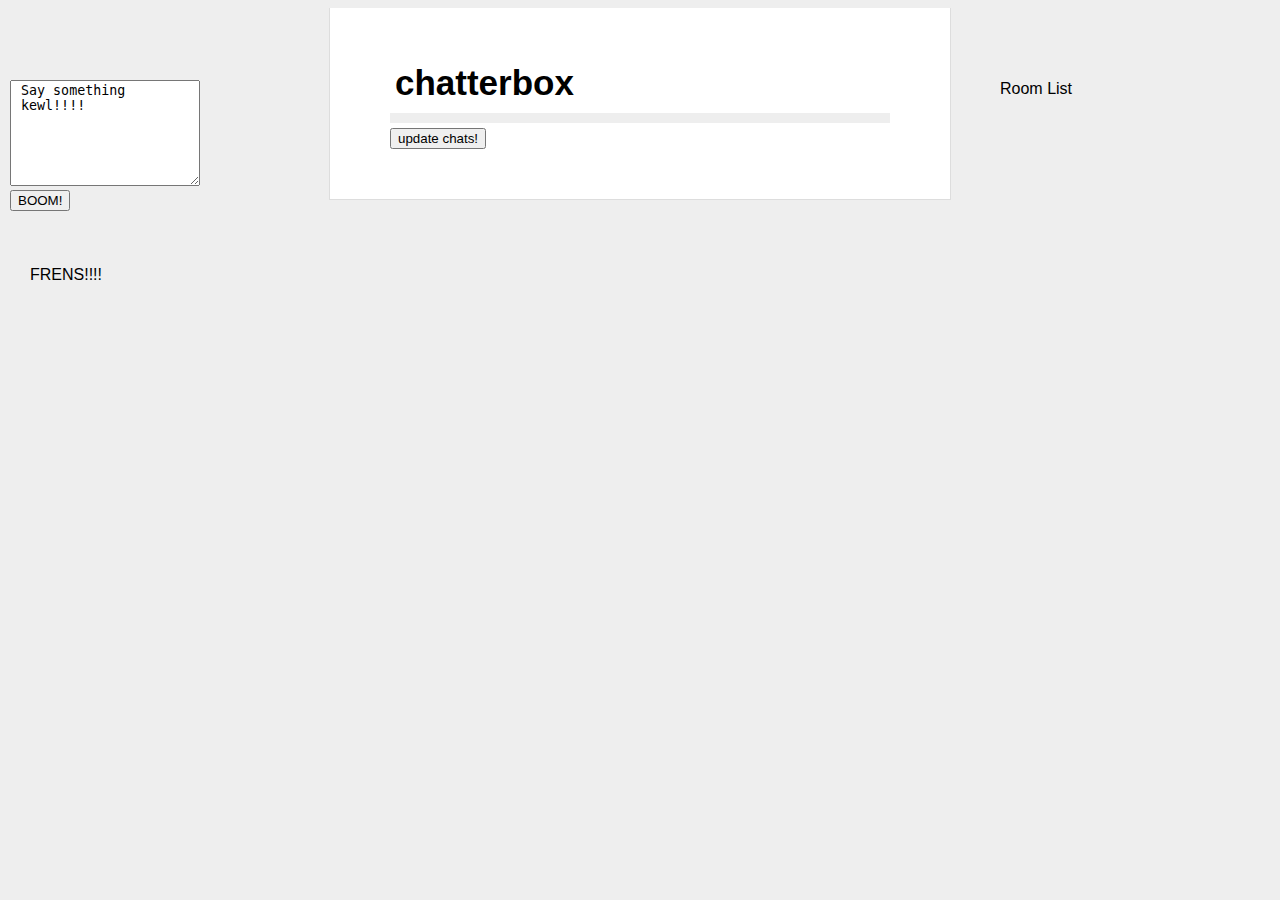
<file: client/static/index.html>
<!doctype html>
<html>
  <head>
    <meta charset="utf-8">
    <title>chatterbox</title>
    <link rel="stylesheet" href="styles/styles.css">

    <!-- dependencies -->
    <script src="bower_components/jquery/jquery.min.js"></script>
    <script src="bower_components/underscore/underscore.js"></script>
    <!-- your scripts -->
    <script src="scripts/config.js"></script>
    <script src="scripts/app.js"></script>
  </head>
  <body>
    <div id="main">
      <div class='theBoxOutsideOfTheBox'><textarea class='userInputBoxAreaForPuttingUserInput'>Say something kewl!!!!</textarea><br>
      <button class="submit">BOOM!</button></div>
      <div><ul class="friendList">FRENS!!!!</ul></div>

      <h1>chatterbox</h1><div class="chat"></div>
       <button class="refresh">update chats!</button>

       <div class='roomList'>Room List<ul class='roomItem'></ul></div>
      <!-- Your HTML goes here! -->
    </div>
  </body>
</html>
</file>
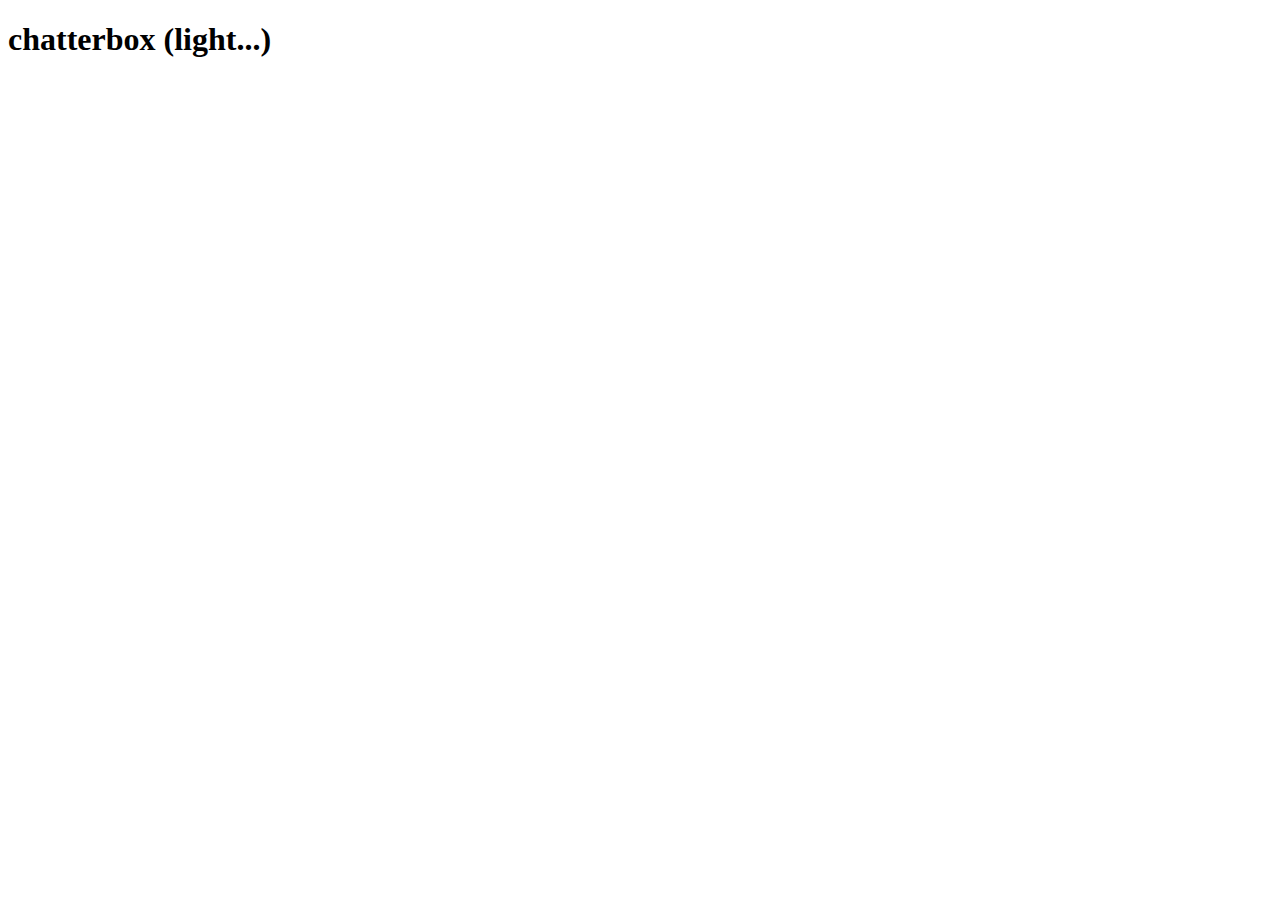
<file: client/indexTest.html>
<!doctype html>
<html>
  <head>
    <meta charset="utf-8">
    <title>chatterbox</title>

    <!-- dependencies -->
    <script src="static/bower_components/jquery/jquery.min.js"></script>
    <!-- your scripts -->
    <script src="static/scripts/functionTest.js"></script>
  </head>
  <body>
    <h1>chatterbox (light...)</h1><div class="chat"></div>
  </body>
</html>
</file>
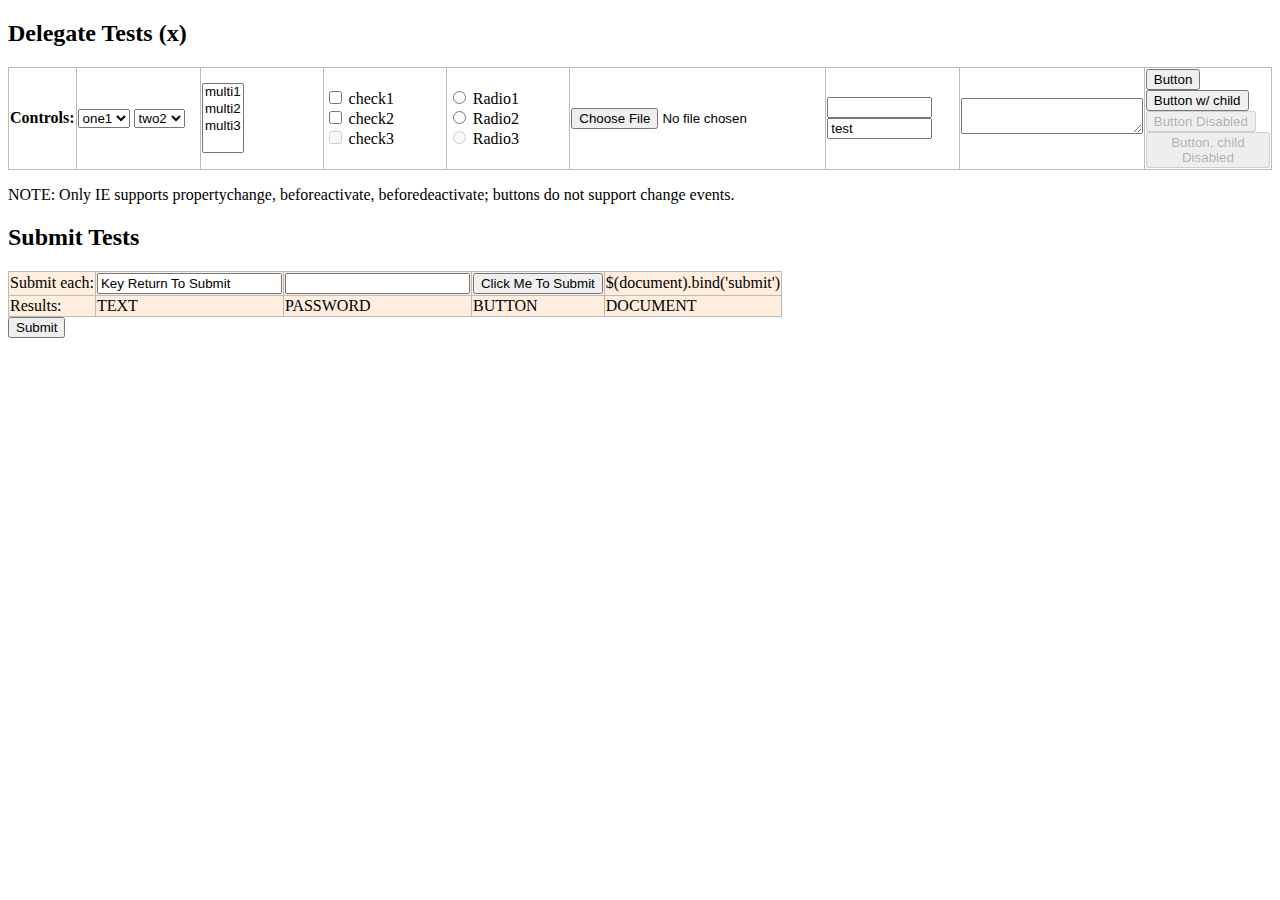
<file: client/static/bower_components/jquery/test/delegatetest.html>
<!DOCTYPE html>
<html>
<head>
<title>Event Delegation Tests</title>
<script src="jquery.js"></script>
<style>
table {
	border-collapse: collapse;
	empty-cells: show;
}
th {
	text-align: left;
}
thead td {
	width: 11%;
}
tbody td {
	background: #fed;
}
th, td {
	border: 1px solid #bbb;
}
</style>
</head>
<body>
<h2>Delegate Tests (<span id="fileversion">x</span>)</h2>

<table id="changes">
<thead>
	<tr>
		<th>
			Controls:
		</th>
		<td id="select-one">
			<select>
				<option value='one1'>one1</option>
				<option value='one2'>one2</option>
				<option value='one3'>one3</option>
			</select>
			<select>
				<option value='two1'>two1</option>
				<option value='two2' selected="selected">two2</option>
				<option value='two3'>two3</option>
			</select>
		</td>
		<td id="select-mult">
			<select multiple="multiple">
				<option value='multi1'>multi1</option>
				<option value='multi2'>multi2</option>
				<option value='multi3'>multi3</option>
			</select>
		</td>
		<td id="checkbox">
			<input type="checkbox" name="mycheckbox" id="check1"/>
			<label for="check1">check1</label><br/>
			<input type="checkbox" name="mycheckbox" id="check2"/>
			<label for="check2">check2</label><br />
			<input type="checkbox" name="mycheckbox" id="check3" disabled="disabled"/>
			<label for="check3">check3</label>
		</td>
		<td id="radio">
			<input type="radio" name="myradio" id="radio1"/>
			<label for="radio1">Radio1</label><br/>
			<input type="radio" name="myradio" id="radio2"/>
			<label for="radio2">Radio2</label><br />
			<input type="radio" name="myradio" id="radio3" disabled="disabled"/>
			<label for="radio3">Radio3</label>
		</td>
		<td id="file">
			<input class="file_test" id="file1" type="file"/>
		</td>
		<td id="text">
			<input class='test' value='' id='input' size='10' />
			<input class='test' value='test' id='input2' size='10' readonly="readonly" />
		</td>
		<td id="textarea">
			<textarea rows='2'></textarea>
		</td>
		<td id="button">
			<button name="mybutton1" id="button1">Button</button><br />
			<button name="mybutton2" id="button2"><span>Button w/ child</span></button><br />
			<button name="mybutton3" id="button3" disabled="disabled">Button Disabled</button><br />
			<button name="mybutton4" id="button4" disabled="disabled"><span disabled="disabled">Button, child Disabled</span></button><br />
		</td>
	</tr>
</thead>
<tbody>
</tbody>
</table>
<p>NOTE: Only IE supports propertychange, beforeactivate, beforedeactivate; buttons do not support change events.</p>

<h2>Submit Tests</h2>
<table>
	<tr>
		<td>
			Submit each:
		</td>
		<td>
			<form action="" id="text_submit">
				<input class='test' type='text' value='Key Return To Submit'/>
			</form>
		</td>
		<td>
			<form action="" id="password_submit">
				<input class='test' type='password' value=''/>
			</form>
		</td>
		<td>
			<form action="" id="submit_submit">
				<input type='submit' value="Click Me To Submit" />
			</form>
		</td>
		<td>$(document).bind('submit')</td>
	</tr>
	<tr>
		<td>Results:</td>
		<td id='textSubmit' class="red">TEXT</td>
		<td id='passwordSubmit' class="red">PASSWORD</td>
		<td id='submitSubmit' class="red">BUTTON</td>
		<td id='boundSubmit' class="red">DOCUMENT</td>
	</tr>
</table>

	<form id="autosub"><input type=submit name=subme /></form>

<script type='text/javascript'>

$("#fileversion").text($.fn.jquery);

// Try an auto-submit, it should only fire once
$(function(){
	var triggered = false;
	$("#autosub input").trigger("keypress");
	$("body").on("submit", "#autosub", function( e ){
		e.preventDefault();
		e.stopPropagation();
		if ( triggered ) {
			alert("autosubmit FAIL");
		}
		triggered = true;
	});
	$("#autosub").submit().remove();
});

// Events we want to track in row-order
var events = "bind-change live-change onX-change bind-propertychange live-beforeactivate live-focusin bind-focus live-beforedeactivate live-focusout bind-blur live-click live-keydown".split(" "),
	counter = 0;
	blinker = function(event){
		if ( !counter ) {
			$("#changes tbody td").text("");
		}
		var $el = event.data,
			prev = $el.text();
		prev = prev? prev +" | " : "";
		return $el
			.text(prev + ++counter+" " + (this.value.replace(/^on$/,"") || this.id || this.checked || ""))
			.css("backgroundColor","#0f0")
			.delay(800)
			.queue(function(next){
				$el.css("backgroundColor","#afa");
				--counter;
				next();
			});
	};

for ( var i=0; i < events.length; i++ ) {
	var m = events[i].split("-"),
		api = m[0],
		type = m[1],
		$row = $("<tr><th>"+type+" "+api+"</th></tr>");

	$("#changes thead td").each(function(){
		var id = "#"+this.id,
			$cell = $('<td></td>');
		if ( api == "onX" ) {
			$(this).find("input, button, select, textarea").each(function(){
				this["on"+type] = function(e){ e = $.event.fix(e||event); e.data = $cell; blinker.call(this, e); };
			});
		} else if ( api == "bind" ) {
			$(this).find("input, button, select, textarea").bind(type, $cell, blinker);
		} else {
			$(id+" input,"+id+" button,"+id+" select,"+id+" textarea").live(type, $cell, blinker);
		}
		$row.append($cell);
	});
	$("#changes tbody").append($row);
}

// Ensure that cloned elements get the delegated event magic; this is
// implementation-specific knowledge but otherwise impossible to test.
// The beforeactivate event attaches a direct-bound change event.
// (Only care about the live change for this third select element.)
var sel1 = $("#select-one select:first-child");
if ( typeof(sel1[0].fireEvent) !== "undefined" ) {
	sel1.trigger( "beforeactivate" ).clone().appendTo("#select-one");
	//alert($("#select-one select").map(function(){ return this._change_attached || "undef"; }).get().join("|"));
}

jQuery.fn.blink = function(){
	return this
		.css("backgroundColor","green")
		.text( (parseInt(this.text(), 10) || 0) + 1 )
		.delay(700).queue(function(next){
			jQuery(this).css("backgroundColor","#afa");
			next();
		});
};

jQuery.fn.addSubmitTest = function( id, prevent ) {
	return this.live("submit", function(e){
		if ( prevent ) {
				e.preventDefault();
		}
		jQuery(id).blink();
	});
};

$("#text_submit").addSubmitTest("#textSubmit", true);
$("#password_submit").addSubmitTest("#passwordSubmit", true);
$("#submit_submit").addSubmitTest("#submitSubmit", true);
$("#prog_submit").addSubmitTest("#submitSubmit", true);
$(document).bind("submit", function(){
	jQuery("#boundSubmit").blink();
});

</script>
</body>
</html>
</file>
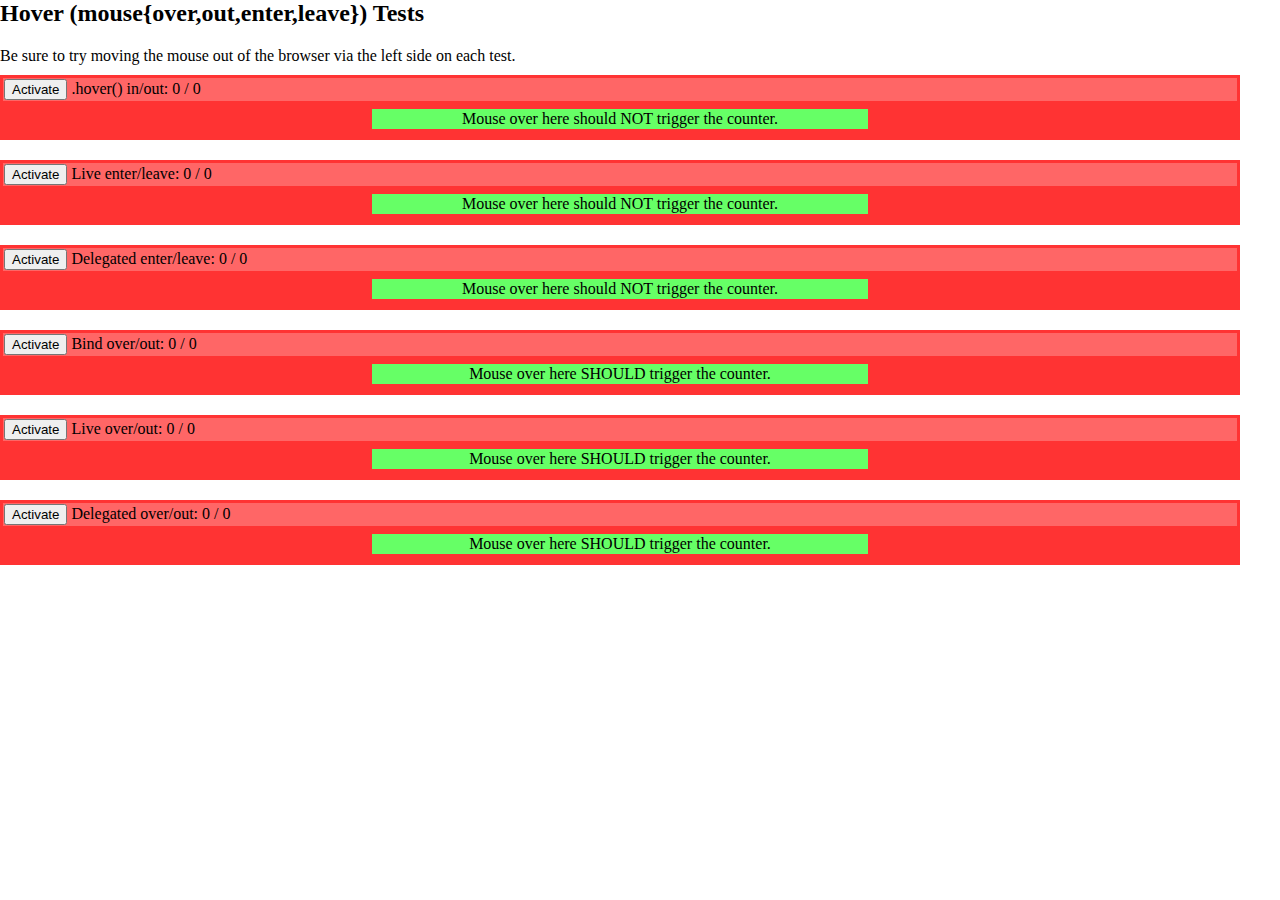
<file: client/static/bower_components/jquery/test/hovertest.html>
<html>
<head>
<title>Hover tests</title>
<script src="jquery.js"></script>
<style>
/* Remove body dimensions so we can test enter/leave to surrounding browser chrome */
body, html {
	border: 0;
	margin: 0;
	padding: 0;
}
p {
	margin: 2px 0;
}
.hover-box {
	background: #f33;
	padding: 3px;
	margin: 10px 40px 20px 0;
}
.hover-status {
	background: #f66;
	padding: 1px;
}
.hover-inside {
	background: #6f6;
	padding: 1px;
	margin: 8px auto;
	width: 40%;
	text-align: center;
}
</style>
 </head>
 <body>
	<h2>Hover (mouse{over,out,enter,leave}) Tests</h2>
	<p>Be sure to try moving the mouse out of the browser via the left side on each test.</p>
	<div id="wrapper">

	<div id="hoverbox" class="hover-box">
		<div class="hover-status">
			<button>Activate</button>
			.hover() in/out: <span class="ins">0</span> / <span class="outs">0</span>
		</div>
		<div class="hover-inside">
			Mouse over here should NOT trigger the counter.
		</div>
	</div>
	<div id="liveenterbox" class="hover-box">
		<div class="hover-status">
			<button>Activate</button>
			Live enter/leave: <span class="ins">0</span> / <span class="outs">0</span>
		</div>
		<div class="hover-inside">
			Mouse over here should NOT trigger the counter.
		</div>
	</div>
	<div id="delegateenterbox" class="hover-box">
		<div class="hover-status">
			<button>Activate</button>
			Delegated enter/leave: <span class="ins">0</span> / <span class="outs">0</span>
		</div>
		<div class="hover-inside">
			Mouse over here should NOT trigger the counter.
		</div>
	</div>

	<div id="overbox" class="hover-box">
		<div class="hover-status">
			<button>Activate</button>
			Bind over/out: <span class="ins">0</span> / <span class="outs">0</span>
		</div>
		<div class="hover-inside">
			Mouse over here SHOULD trigger the counter.
		</div>
	</div>
	<div id="liveoverbox" class="hover-box">
		<div class="hover-status">
			<button>Activate</button>
			Live over/out: <span class="ins">0</span> / <span class="outs">0</span>
		</div>
		<div class="hover-inside">
			Mouse over here SHOULD trigger the counter.
		</div>
	</div>
	<div id="delegateoverbox" class="hover-box">
		<div class="hover-status">
			<button>Activate</button>
			Delegated over/out: <span class="ins">0</span> / <span class="outs">0</span>
		</div>
		<div class="hover-inside">
			Mouse over here SHOULD trigger the counter.
		</div>
	</div>

	</div> <!-- wrapper -->

<script>

$(function(){

	var x,
		countIns = function() {
			var d = $(this).data();
			$("span.ins", this).text(++d.ins);
		},
		countOuts = function() {
			var d = $(this).data();
			$("span.outs", this).text(++d.outs);
		};

	// Tests can be activated separately or in combination to check for interference

	$("#hoverbox button").click(function(){
		$("#hoverbox")
			.data({ ins: 0, outs: 0 })
			.hover( countIns, countOuts );
		$(this).remove();
	});
	$("#delegateenterbox button").click(function(){
		$("html")
			.find("#delegateenterbox").data({ ins: 0, outs: 0 }).end()
			.delegate("#delegateenterbox", "mouseenter", countIns )
			.delegate("#delegateenterbox", "mouseleave", countOuts );
		$(this).remove();
	});
	$("#liveenterbox button").click(function(){
		$("#liveenterbox")
			.data({ ins: 0, outs: 0 })
			.live("mouseenter", countIns )
			.live("mouseleave", countOuts );
		$(this).remove();
	});

	$("#overbox button").click(function(){
		$("#overbox")
			.data({ ins: 0, outs: 0 })
			.bind("mouseover", countIns )
			.bind("mouseout", countOuts );
		$(this).remove();
	});
	$("#liveoverbox button").click(function(){
		$("#liveoverbox")
			.data({ ins: 0, outs: 0 })
			.live("mouseover", countIns )
			.live("mouseout", countOuts );
		$(this).remove();
	});
	$("#delegateoverbox button").click(function(){
		$(document)
			.find("#delegateoverbox").data({ ins: 0, outs: 0 }).end()
			.delegate("#delegateoverbox", "mouseover", countIns )
			.delegate("#delegateoverbox", "mouseout", countOuts );
		$(this).remove();
	});
});

</script>
</body>
</html>
</file>
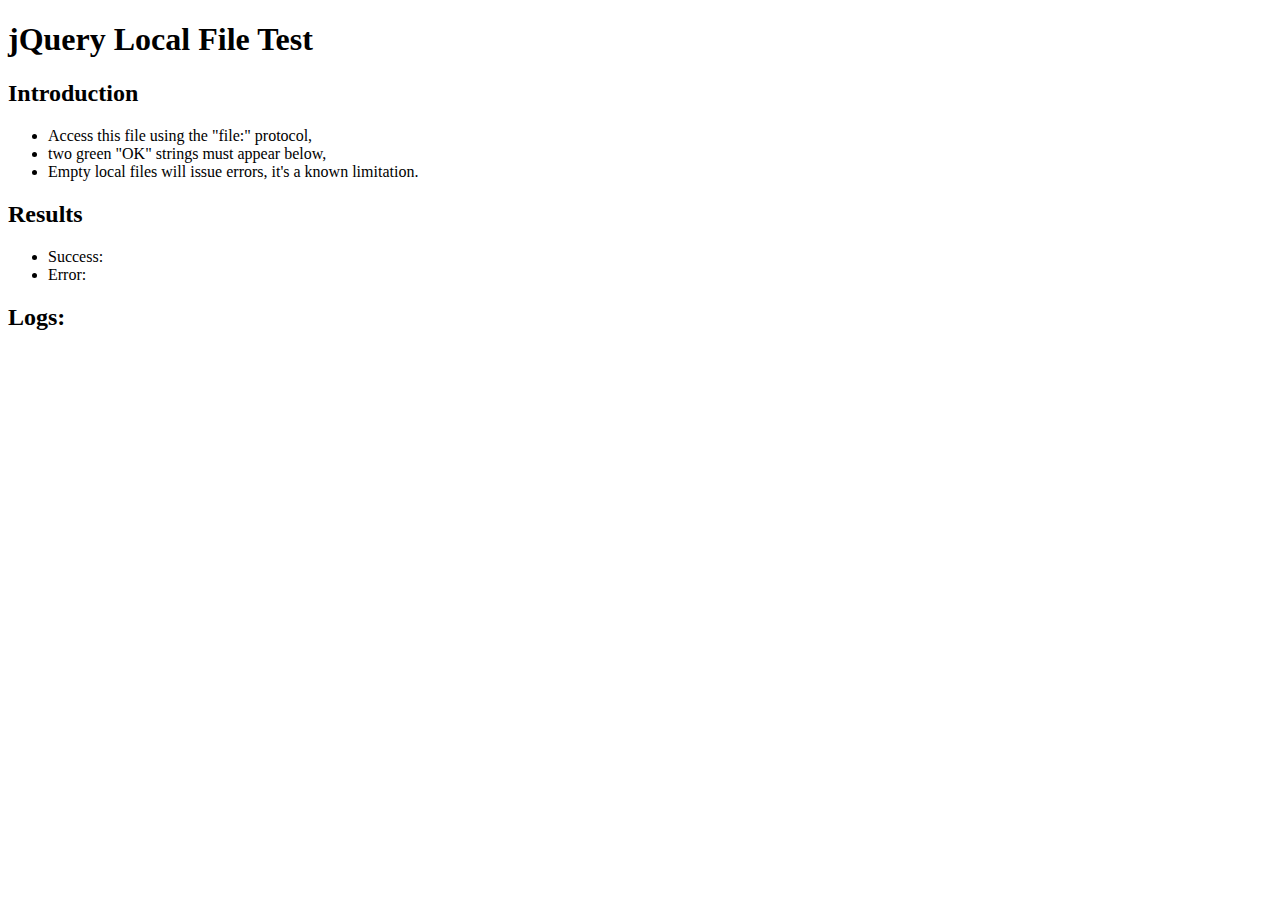
<file: client/static/bower_components/jquery/test/localfile.html>
<!DOCTYPE html PUBLIC "-//W3C//DTD XHTML 1.0 Transitional//EN" "http://www.w3.org/TR/xhtml1/DTD/xhtml1-transitional.dtd">
<html xmlns="http://www.w3.org/1999/xhtml" xml:lang="en" lang="en" dir="ltr" id="html">
<head>
	<meta http-equiv="Content-Type" content="text/html; charset=utf-8" />
	<title>jQuery Local File Test</title>
	<!-- Includes -->
	<script src="jquery.js"></script>
	<style>
		.error { color: red; }
		.success { color: green; }
	</style>
</head>
<body>
	<h1>jQuery Local File Test</h1>
	<h2>
		Introduction
	</h2>
	<ul>
		<li>
			Access this file using the "file:" protocol,
		</li>
		<li>
			two green "OK" strings must appear below,
		</li>
		<li>
			Empty local files will issue errors, it's a known limitation.
		</li>
	</ul>
	<h2>
		Results
	</h2>
	<ul>
		<li>
			Success:
			<span id="success">
			</span>
		</li>
		<li>
			Error:
			<span id="error">
			</span>
		</li>
	</ul>
	<h2>
		Logs:
	</h2>
	<ul id="log">
	</ul>
	<script>
		var logUL = jQuery( "#log" );
		function doLog( message, args ) {
			jQuery( "<li />").appendTo( logUL ).text( message + ': "' + Array.prototype.join.call( args, '" - "' ) + '"' );
		}
		jQuery.ajax( "./data/badjson.js" , {
			context: jQuery( "#success" ),
			dataType: "text"
		}).success(function( data, _, xhr ) {
			doLog( "Success (" + xhr.status + ")" , arguments );
			this.addClass( data ? "success" : "error" ).text( "OK" );
		}).error(function( xhr ) {
			doLog( "Success (" + xhr.status + ")" , arguments );
			this.addClass( "error" ).text( "FAIL" );
		});
		jQuery.ajax( "./data/doesnotexist.ext" , {
			context: jQuery( "#error" ),
			dataType: "text"
		}).error(function( xhr ) {
			doLog( "Error (" + xhr.status + ")" , arguments );
			this.addClass( "success" ).text( "OK" );
		}).success(function( data, _, xhr ) {
			doLog( "Error (" + xhr.status + ")" , arguments );
			this.addClass( "error" ).text( "FAIL" );
		});
	</script>
</body>
</file>
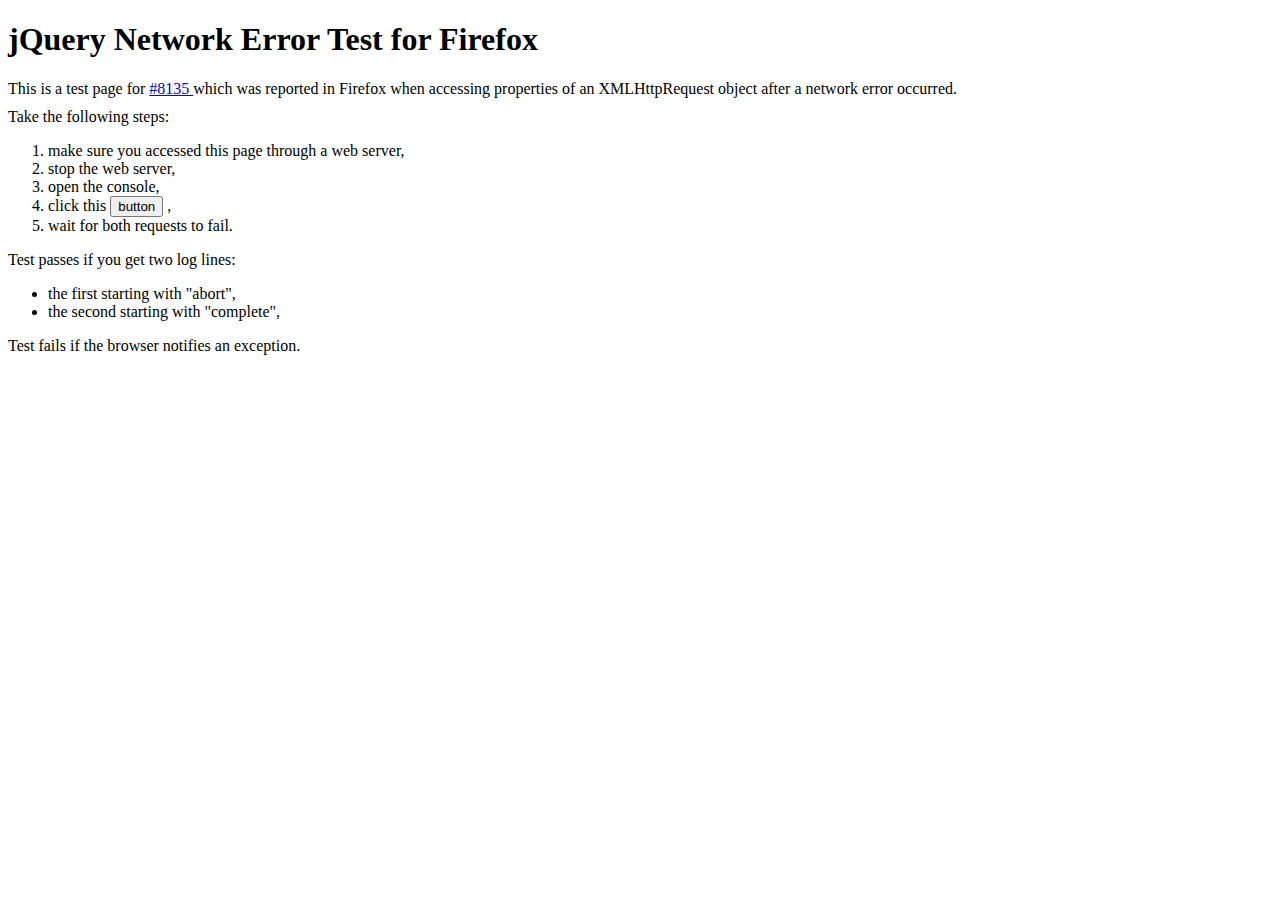
<file: client/static/bower_components/jquery/test/networkerror.html>
<!DOCTYPE html>
<html>
<!--
	Test for #8135

	Thanks John Firebaugh for this test page based on his gist
	https://gist.github.com/807090

	Access this page through a web server, then stop said server and click the button.
-->
<head>
	<title>
		jQuery Network Error Test for Firefox
	</title>
	<style>
		div { margin-top: 10px; }
	</style>
	<script src="jquery.js"></script>
	<script type="text/javascript">
	$('button').live('click', function () {
		$.ajax({
			url: '/',
			error: function() {
				console.log( "abort", arguments );
			}
		}).abort();
		$.ajax({
			url: '/',
			error: function() {
				console.log( "complete", arguments );
			}
		});
		return false;
	})
	</script>
</head>
<body>
	<h1>
		jQuery Network Error Test for Firefox
	</h1>
	<div>
		This is a test page for
		<a href="http://bugs.jquery.com/ticket/8135">
			#8135
		</a>
		which was reported in Firefox when accessing properties
		of an XMLHttpRequest object after a network error occurred.
	</div>
	<div>Take the following steps:</div>
	<ol>
		<li>
			make sure you accessed this page through a web server,
		</li>
		<li>
			stop the web server,
		</li>
		<li>
			open the console,
		</li>
		<li>
			click this
			<button>button</button>
			,
		</li>
		<li>
			wait for both requests to fail.
		</li>
	</ol>
	<div>
		Test passes if you get two log lines:
		<ul>
			<li>
				the first starting with "abort",
			</li>
			<li>
				the second starting with "complete",
			</li>
		</ul>
	</div>
	<div>
		Test fails if the browser notifies an exception.
	</div>
</body>
</html>
</file>
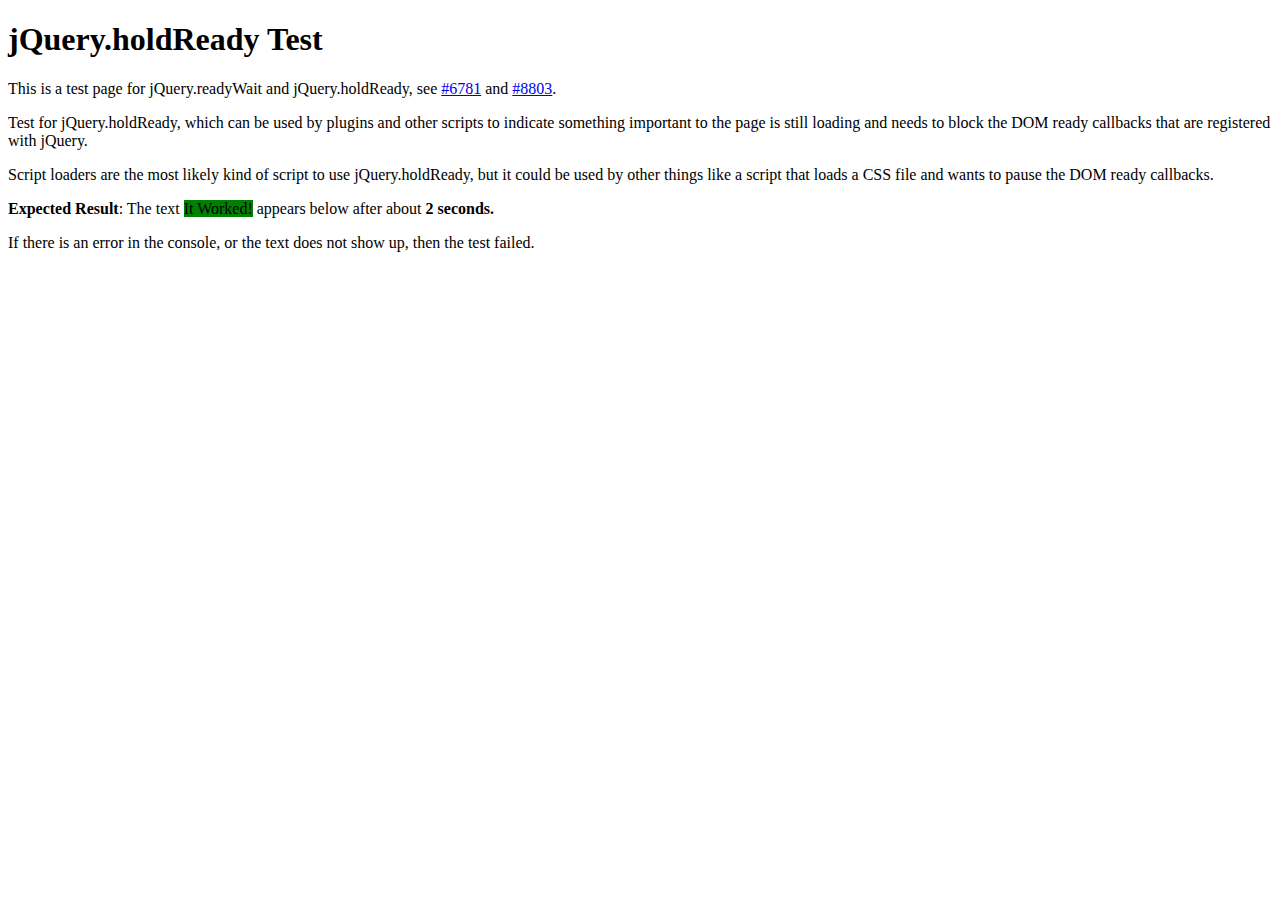
<file: client/static/bower_components/jquery/test/readywait.html>
<!DOCTYPE html>
<html>
<!--
	Test for jQuery.holdReady. Needs to be a
	standalone test since it deals with DOM
	ready.
-->
<head>
	<title>
		jQuery.holdReady Test
	</title>
	<style>
		div { margin-top: 10px; }
		#output { background-color: green }
		#expectedOutput { background-color: green }
	</style>
	<script src="jquery.js"></script>

	<!-- Load the script loader that uses
		jQuery.readyWait -->
	<script src="data/readywaitloader.js"></script>

	<script type="text/javascript">
	jQuery(function() {
		// The delayedMessage is defined by
		// the readywaitasset.js file, so the
		// next line will only work if this DOM
		// ready callback is called after readyWait
		// has been decremented by readywaitloader.js
		// If an error occurs.
		jQuery("#output").append(delayedMessage);
	});
	</script>
</head>
<body>
	<h1>
		jQuery.holdReady Test
	</h1>
	<p>
		This is a test page for jQuery.readyWait and jQuery.holdReady,
		see
		<a href="http://bugs.jquery.com/ticket/6781">#6781</a>
		and
		<a href="http://bugs.jquery.com/ticket/8803">#8803</a>.
	</p>
	<p>
	Test for jQuery.holdReady, which can be used
	by plugins and other scripts to indicate something
	important to the page is still loading and needs
	to block the DOM ready callbacks that are registered
	with jQuery.
	</p>
	<p>
	Script loaders are the most likely kind of script
	to use jQuery.holdReady, but it could be used by
	other things like a script that loads a CSS file
	and wants to pause the DOM ready callbacks.
	</p>
	<p>
	<strong>Expected Result</strong>: The text
	<span id="expectedOutput">It Worked!</span>
	appears below after about <strong>2 seconds.</strong>
	</p>
	<p>
	If there is an error in the console,
	or the text does not show up, then the test failed.
	</p>
	<div id="output"></div>
</body>
</html>
</file>
<file: client/static/styles/styles.css>
body {
    background: #eee;
    text-align: center;
    padding: 0 25px;
    font-family: arial, sans-serif;
}

#main {
    width: 500px;
    margin: auto;
    text-align: left;
    background: white;
    padding: 50px 60px;
    border: solid #ddd;
    border-width: 0 1px 1px 1px;
}

#main h1 {
    margin-top: 0;
    font-size: 35px;
    margin-bottom: 5px;
    padding: 5px;
}

#main h1 span {
    font-style:italic;
}

#main ul {
    padding-left: 20px;
}

#main .error {
    border: 1px solid red;
    background: #FDEFF0;
    padding: 20px;
}

#main .success {
    margin-top: 25px;
}

#main .success code {
    font-size: 12px;
    color: green;
    line-height: 13px;
}

form {
    padding: 20px;
    padding-left: 0;
    margin-bottom: 20px;
}

form input[type=text] {
    margin-right: 10px;
    width: 70%;
    font-size: 12px;
    padding: 5px;
}

.chat {
    padding: 5px;
    margin-bottom: 5px;
    background-color: #eee;
}

.chat .username {
    font-weight: 800;
}

.chat:hover {
    background-color: #ddd;
}

.spinner {
    float: right;
    height: 46px;
    margin-bottom: 5px;
}

.spinner img {
    padding: 10px;
}
.smallChat {
    font-size: 12px;
}
.smallUsername {
    font-weight: 
}

.theBoxOutsideOfTheBox {
    position:absolute;
    left:10px;
    top:80px;
}
.userInputBoxAreaForPuttingUserInput {
    color: #000;
    height: 100px;
    padding-left: 10px;
    text-decoration: none;
}
    
.roomList {
    position: absolute;
    left: 1000px;
    top: 80px;
}

p {
    word-wrap:break-word;
}
.friendList {
    position: absolute;
    left: 10px;
    top: 250px;
}
</file>
